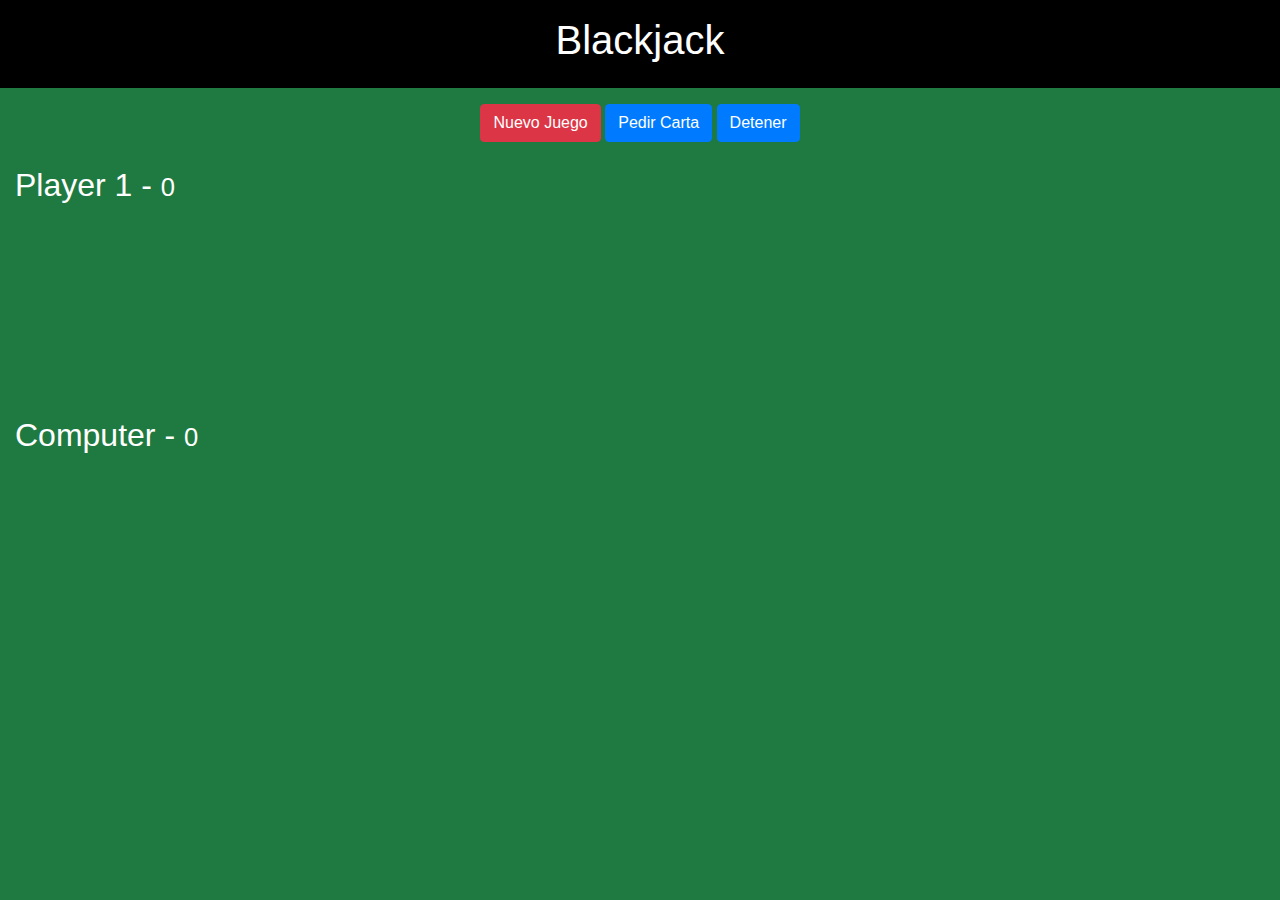
<file: 02-blackjack/index.html>
<!DOCTYPE html>
<html lang="es">
<head>
    <meta charset="UTF-8">
    <meta name="viewport" content="width=device-width, initial-scale=1.0">
    <meta name="description" content="Juego Blackjack">
    <link rel="stylesheet" href="https://stackpath.bootstrapcdn.com/bootstrap/4.4.1/css/bootstrap.min.css" integrity="sha384-Vkoo8x4CGsO3+Hhxv8T/Q5PaXtkKtu6ug5TOeNV6gBiFeWPGFN9MuhOf23Q9Ifjh" crossorigin="anonymous">
    <link rel="stylesheet" href="./assets/css/styles.css">
    <title>Document</title>
</head>
<body>
    <header class="title p-3">
        <h1>Blackjack</h1>
    </header>
    <main>
        <section class="row mt-3 ">
            <div id="menu-buttons" class="col text-center">
                <button id="btn-new" class="btn btn-danger">Nuevo Juego</button>
                <button id="btn-order" class="btn btn-primary">Pedir Carta</button>
                <button id="btn-stop" class="btn btn-primary">Detener</button>
            </div>
        </section>
    
        <section class="row container mt-4">
            <div class="col">
                <h2>Player 1 - <small>0</small></h2>
                <div id="player-cards" class="box-cards">
                </div>
            </div>
        </section>

        <section class="row container mt-4">
            <div class="col">
                <h2>Computer - <small>0</small></h2>
                <div id="computer-cards" class="box-cards">
                </div>
            </div>
        </section>
    </main>
    <script src="./assets/js/underscore-min.js"></script>
    <script src="./assets/js/juego-min.js"></script>
    <script>
        document.querySelector('#btn-new').addEventListener('click', () => {
            console.log('hi');
            miModulo.newGame();
        })
    </script>
</body>
</html>
</file>
<file: 02-blackjack/assets/css/styles.css>
html, body{
    margin: 0;
    padding: 0;

    background-color: #1f7a41;
    color: white;
}

.title{
    text-align: center;
    background-color: #000;
}

.box-cards{
    height: 180px;
    display: flex;
}

.card{
    height: 180px;
    margin-right: -70px;
}

.card:not(:first-child){
    position: relative;
}
</file>
